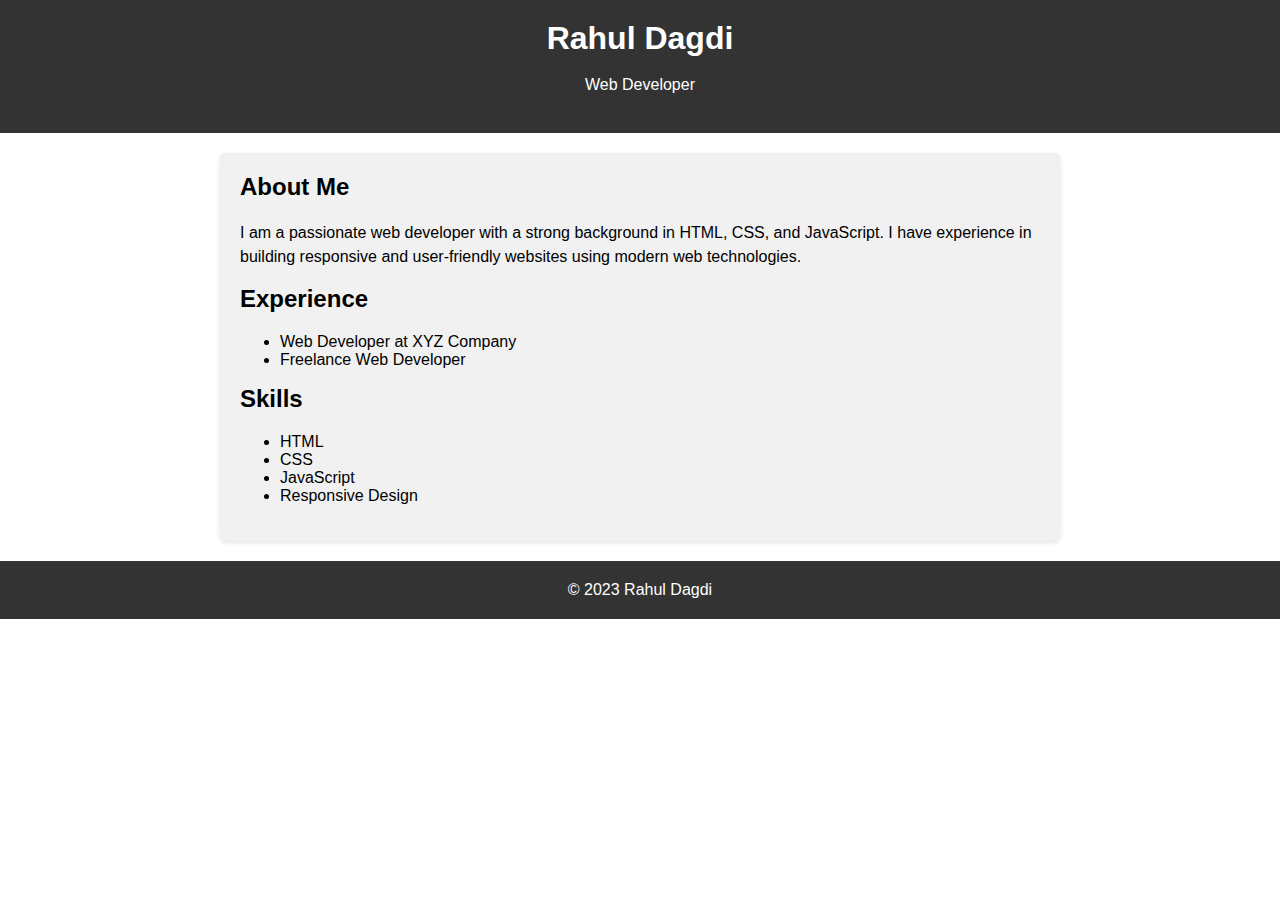
<file: Portfolio/index.html>
<!DOCTYPE html>
<html lang="en">
<head>
    <meta charset="UTF-8">
    <meta http-equiv="X-UA-Compatible" content="IE=edge">
    <meta name="viewport" content="width=device-width, initial-scale=1.0">
    <title>My Portfolio</title>
    <link rel="stylesheet" href="style.css">
</head>
<body>
    <body>
        <header>
          <h1>Rahul Dagdi</h1>
          <p>Web Developer</p>
        </header>
        
        <main>
          <h2>About Me</h2>
          <p>I am a passionate web developer with a strong background in HTML, CSS, and JavaScript. I have experience in building responsive and user-friendly websites using modern web technologies.</p>
          
          <h2>Experience</h2>
          <ul>
            <li>Web Developer at XYZ Company</li>
            <li>Freelance Web Developer</li>
          </ul>
          
          <h2>Skills</h2>
          <ul>
            <li>HTML</li>
            <li>CSS</li>
            <li>JavaScript</li>
            <li>Responsive Design</li>
          </ul>
        </main>
        
        <footer>
          &copy; 2023 Rahul Dagdi
        </footer>
</body>
</html>
</file>
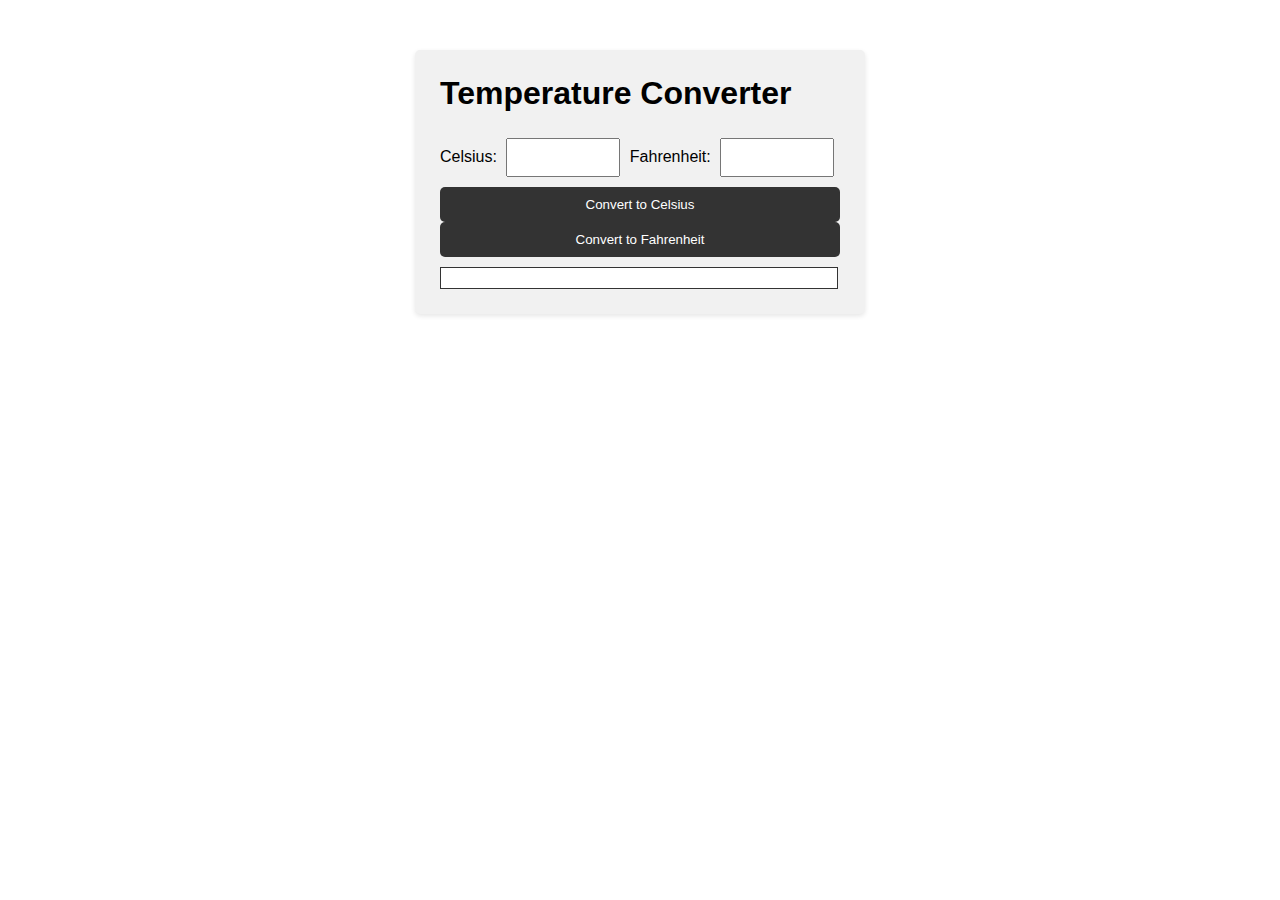
<file: Temp converter/index.html>
<!DOCTYPE html>
<html lang="en">
<head>
  <meta charset="UTF-8">
  <meta http-equiv="X-UA-Compatible" content="IE=edge">
  <meta name="viewport" content="width=device-width, initial-scale=1.0">
  <title>Temperature Convert</title>
  <link rel="stylesheet" href="style.css">
</head>
<body>
  <body>
    <div class="container">
      <h1>Temperature Converter</h1>
      
      <label for="celsius">Celsius:</label>
      <input type="number" id="celsius">
      
      <label for="fahrenheit">Fahrenheit:</label>
      <input type="number" id="fahrenheit">
      
      <button onclick="convertToCelsius()">Convert to Celsius</button>
      <button onclick="convertToFahrenheit()">Convert to Fahrenheit</button>
      
      <div id="result"></div>
    </div>
  
    <script src="index.js"></script>
</body>
</html>
</file>
<file: Portfolio/style.css>
body {
    font-family: Arial, sans-serif;
    margin: 0;
    padding: 0;
  }
  
  header {
    background-color: #333333;
    color: #fff;
    padding: 20px;
    text-align: center;
  }
  
  h1 {
    margin: 0;
  }
  
  main {
    max-width: 800px;
    margin: 20px auto;
    padding: 20px;
    background-color: #f1f1f1;
    border-radius: 5px;
    box-shadow: 0 2px 5px rgba(0, 0, 0, 0.1);
  }
  
  h2 {
    margin-top: 0;
  }
  
  p {
    line-height: 1.5;
  }
  
  footer {
    background-color: #333;
    color: #fff;
    padding: 20px;
    text-align: center;
  }
</file>
<file: Temp converter/style.css>
body {
  font-family: Arial, sans-serif;
  margin: 0;
  padding: 0;
}

.container {
  max-width: 400px;
  margin: 50px auto;
  padding: 25px;
  background-color: #f1f1f1;
  border-radius: 5px;
  box-shadow: 0 2px 5px rgba(0, 0, 0, 0.1);
}

h1 {
  margin-top: 0;
}

input[type="number"] {
  width: 90px;
  padding: 10px;
  margin: 5px;
  margin-bottom: 10px;
}

button {
  width: 100%;
  padding: 10px;
  background-color: #333;
  color: #fff;
  border: none;
  border-radius: 5px;
  cursor: pointer;
}

#result {
  margin-top: 10px;
  padding: 10px;
  width: 94%;
  background-color: #fff;
  border: 1px solid #333;
}
</file>
